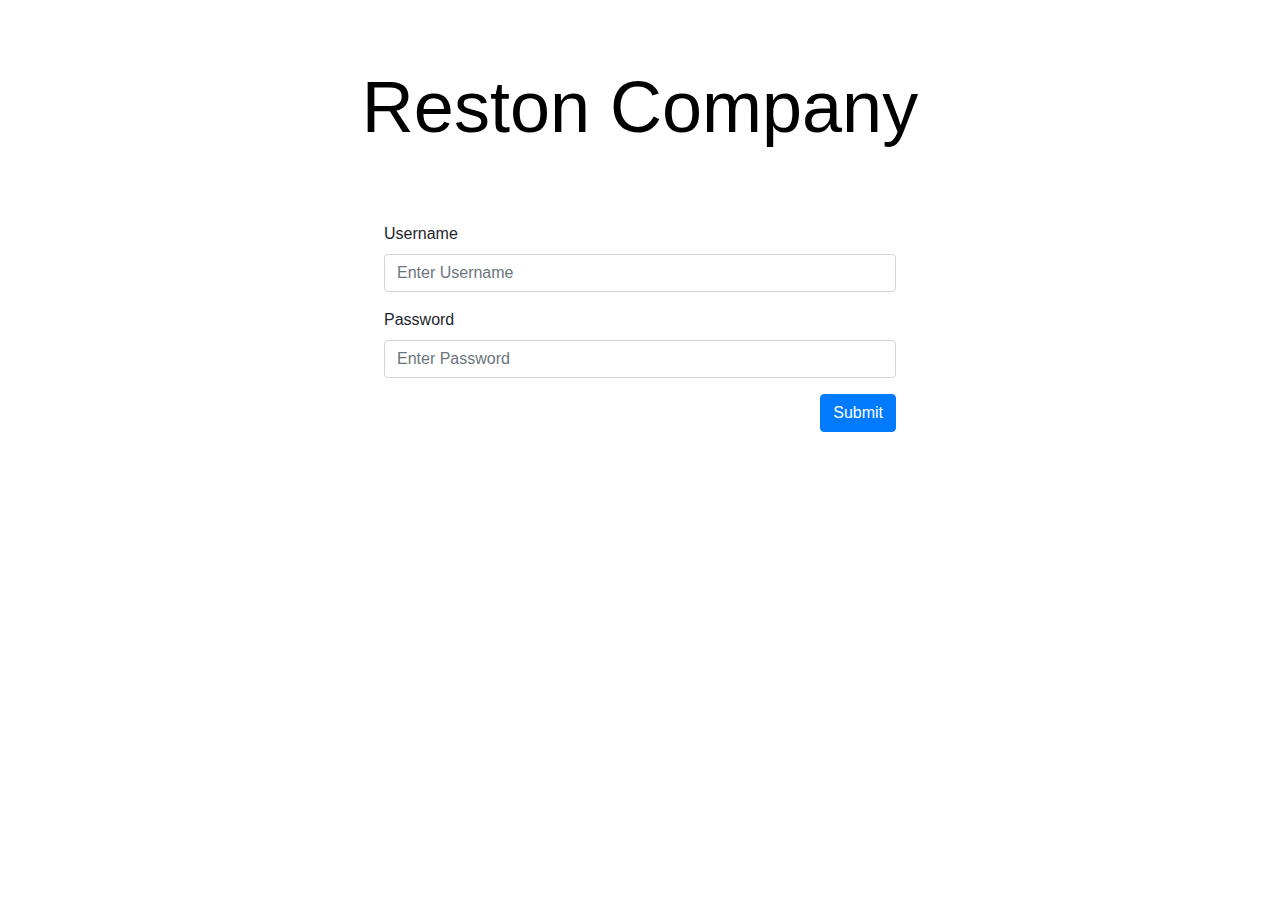
<file: project-1/src/main/webapp/index.html>
<!DOCTYPE html>
<html>

<head>
    <meta charset="ISO-8859-1">
    <title>Reston Company</title>
    <link rel="stylesheet" href="https://stackpath.bootstrapcdn.com/bootstrap/4.3.1/css/bootstrap.min.css"
        integrity="sha384-ggOyR0iXCbMQv3Xipma34MD+dH/1fQ784/j6cY/iJTQUOhcWr7x9JvoRxT2MZw1T" crossorigin="anonymous">
        <link rel="stylesheet" href="css/index.css">
</head>

<body>

    <h1 class="display-3">Reston Company</h1>

    <form name="loginForm" onsubmit="sendLogin(event.preventDefault())">
        <div class="mb-3">
          <label for="uName" class="form-label">Username</label>
          <input type="text" class="form-control" id="uName" aria-describedby="emailHelp" name="username" placeholder="Enter Username">
          
        </div>
        <div class="mb-3">
          <label for="pWord" class="form-label">Password</label>
          <input type="password" class="form-control" id="pWord" name="password" placeholder="Enter Password">
        </div>

        <div id="warningText"></div>
        <div class="indexButton"><button type="submit" class="btn btn-primary" >Submit</button></div>
        
      </form>

    


    <script src="scripts/index.js"></script>

</body>

</html>
</file>
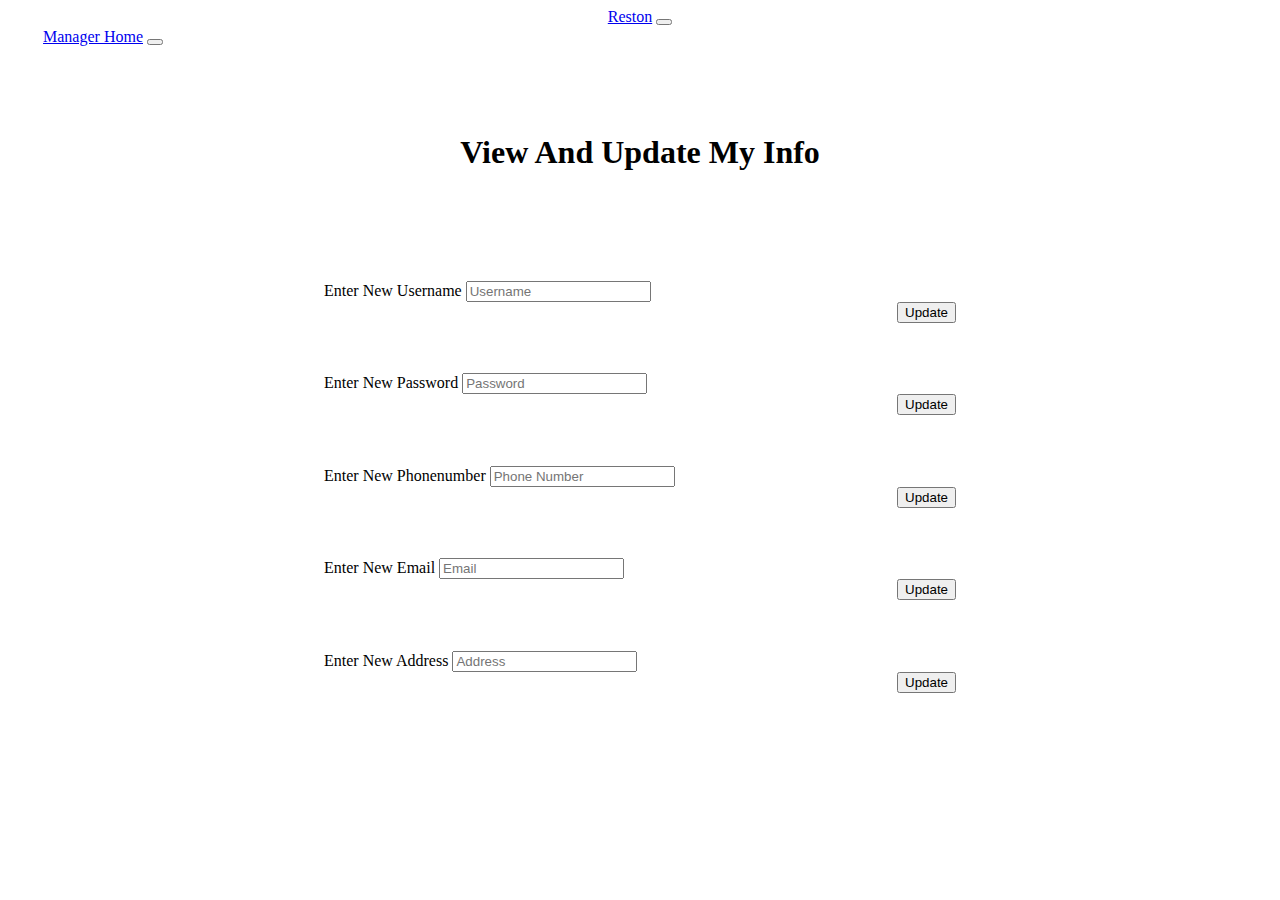
<file: project-1/src/main/webapp/workingOnIt.html>
<!DOCTYPE html>
<html lang="en">
<head>
    <meta charset="UTF-8">
    <meta name="viewport" content="width=device-width, initial-scale=1.0">
    <title>Document</title>
    <link rel="stylesheet" href="https://cdn.jsdelivr.net/npm/bootstrap@4.6.0/dist/css/bootstrap.min.css"
        integrity="sha384-B0vP5xmATw1+K9KRQjQERJvTumQW0nPEzvF6L/Z6nronJ3oUOFUFpCjEUQouq2+l" crossorigin="anonymous">
        <link rel="stylesheet" href="css/workingOnIt.css">
</head>
<body>
    

  <nav class="navbar navbar-expand-lg navbar-dark bg-primary">
        
    <div class="container-fluid">
      <a class="navbar-brand" id="reston" href="employeeHome.html">Reston</a>
      <button class="navbar-toggler" type="button" data-bs-toggle="collapse" aria-label="Toggle navigation">
        <span class="navbar-toggler-icon"></span>
      </button>
      <div class="collapse navbar-collapse" id="navbarNavDropdown">
        <a class="navbar-brand" class="employeeHome" href="employeeHome.html">Manager Home</a>
        <button class="navbar-toggler" type="button" data-bs-toggle="collapse" aria-label="Toggle navigation" onclick="logout(event.preventDefault())">
            <span class="navbar-toggler-icon"></span>
          </button>

          
          
          <button type="button"  class="logout" class="btn btn-primary" onclick="logout(event.preventDefault())">Logout</button>
      </div>
    </div>
  </nav>

    <h1 class="display-4">View And Update My Info</h1>

    <div id="container"></div>

    

    <form name="upuser" onclick="updateUser(event.preventDefault())">
        <div class="mb-3">
          <label for="uName" class="form-label">Enter New Username</label>
          <input type="text" class="form-control" id="uName" aria-describedby="emailHelp" name="usname" placeholder="Username">
          
        </div> 
        <div id="warningText"></div>
        <div class="indexButton"><button type="button" class="btn btn-primary">Update</button></div>    
        
      </form>

      <form name="uppass" onclick="updatePass(event.preventDefault())">
        <div class="mb-3">
          <label for="pWord" class="form-label">Enter New Password</label>
          <input type="text" class="form-control" id="pWord" aria-describedby="emailHelp" name="paword" placeholder="Password">
          
        </div>     
        <div class="indexButton"><button type="button" class="btn btn-primary">Update</button></div> 
      </form>

      <form name="uppnumber" onclick="updatePhoneNum(event.preventDefault())">
        <div class="mb-3">
          <label for="pNumber" class="form-label">Enter New Phonenumber</label>
          <input type="text" class="form-control" id="pNumber" aria-describedby="emailHelp" name="pnum" placeholder="Phone Number">
          
        </div>     
        <div class="indexButton"><button type="button" class="btn btn-primary">Update</button></div> 
      </form>

      <form name="upemail" onclick="updateEm(event.preventDefault())">
        <div class="mb-3">
          <label for="eMail" class="form-label">Enter New Email</label>
          <input type="text" class="form-control" id="eMail" aria-describedby="emailHelp" name="em" placeholder="Email">
          
        </div>     
        <div class="indexButton"><button type="button" class="btn btn-primary">Update</button></div> 
      </form>

      <form name="upaddress" onclick="updateAdd(event.preventDefault())">
        <div class="mb-3">
          <label for="addie" class="form-label">Enter New Address</label>
          <input type="text" class="form-control" id="addie" aria-describedby="emailHelp" name="add" placeholder="Address">
          
        </div>     
        <div class="indexButton"><button type="button" class="btn btn-primary">Update</button></div> 
      </form>

    


    




</body>
</html>
</file>
<file: project-1/src/main/webapp/css/index.css>
body { 
    text-align: center;
    
 
}
form {
    display: inline-block;
    width: 40%;
    text-align: left;

}

h1 {
    font-weight: 20px;
    padding: 5%;
    color: black;
    
    
}

.indexButton {
    text-align: right;
}
</file>
<file: project-1/src/main/webapp/css/workingOnIt.css>
body { 
    text-align: center;
    
 
}
form {
    display: inline-block;
    width: 50%;
    padding: 2%;
    
    text-align: left;
    

}

h1 {
    font-weight: 20px;
    padding: 5%;
    color: black;
    text-align: center;
    
    
}

.indexButton {
    text-align: right;
}


.logout{
    background-color: transparent;
    text-align: right;
    margin-left: 80%;
    border-radius: 12%;
    border: solid rgb(255, 255, 255);
    color: white;
}
</file>
